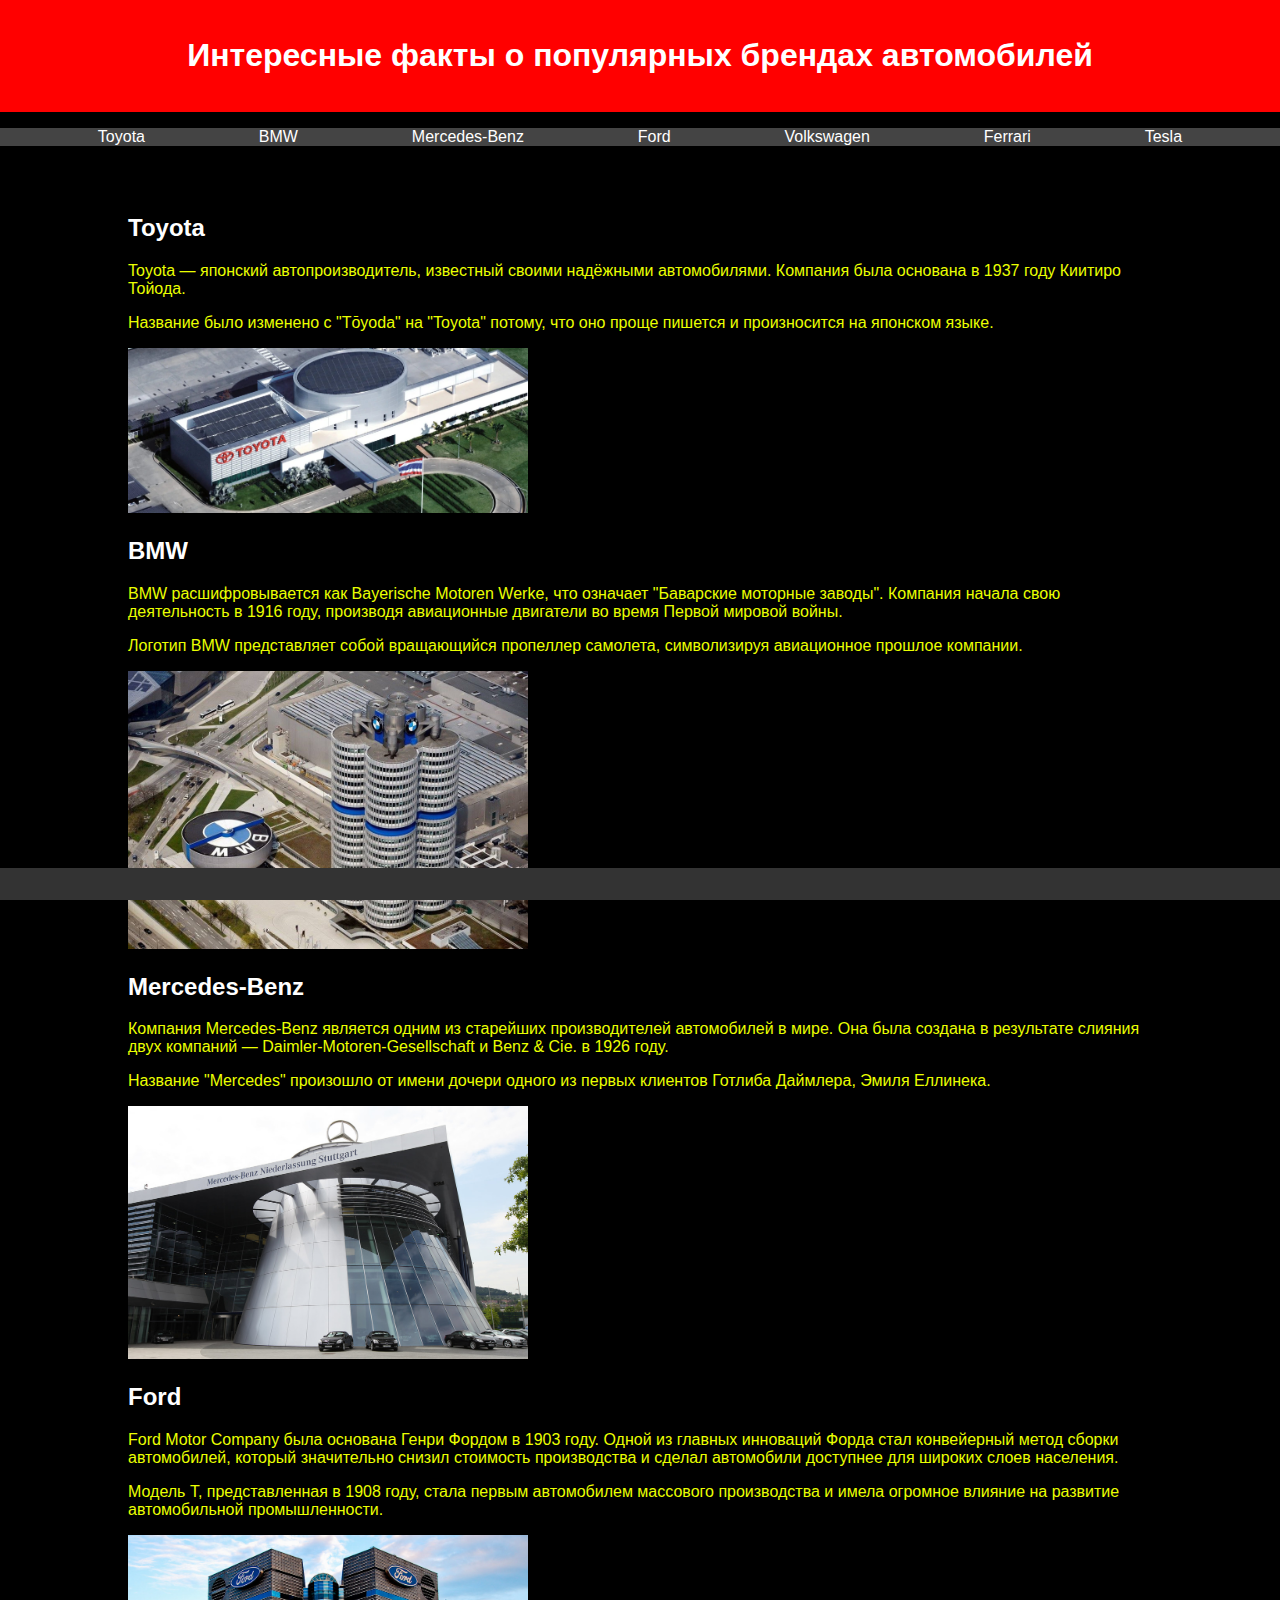
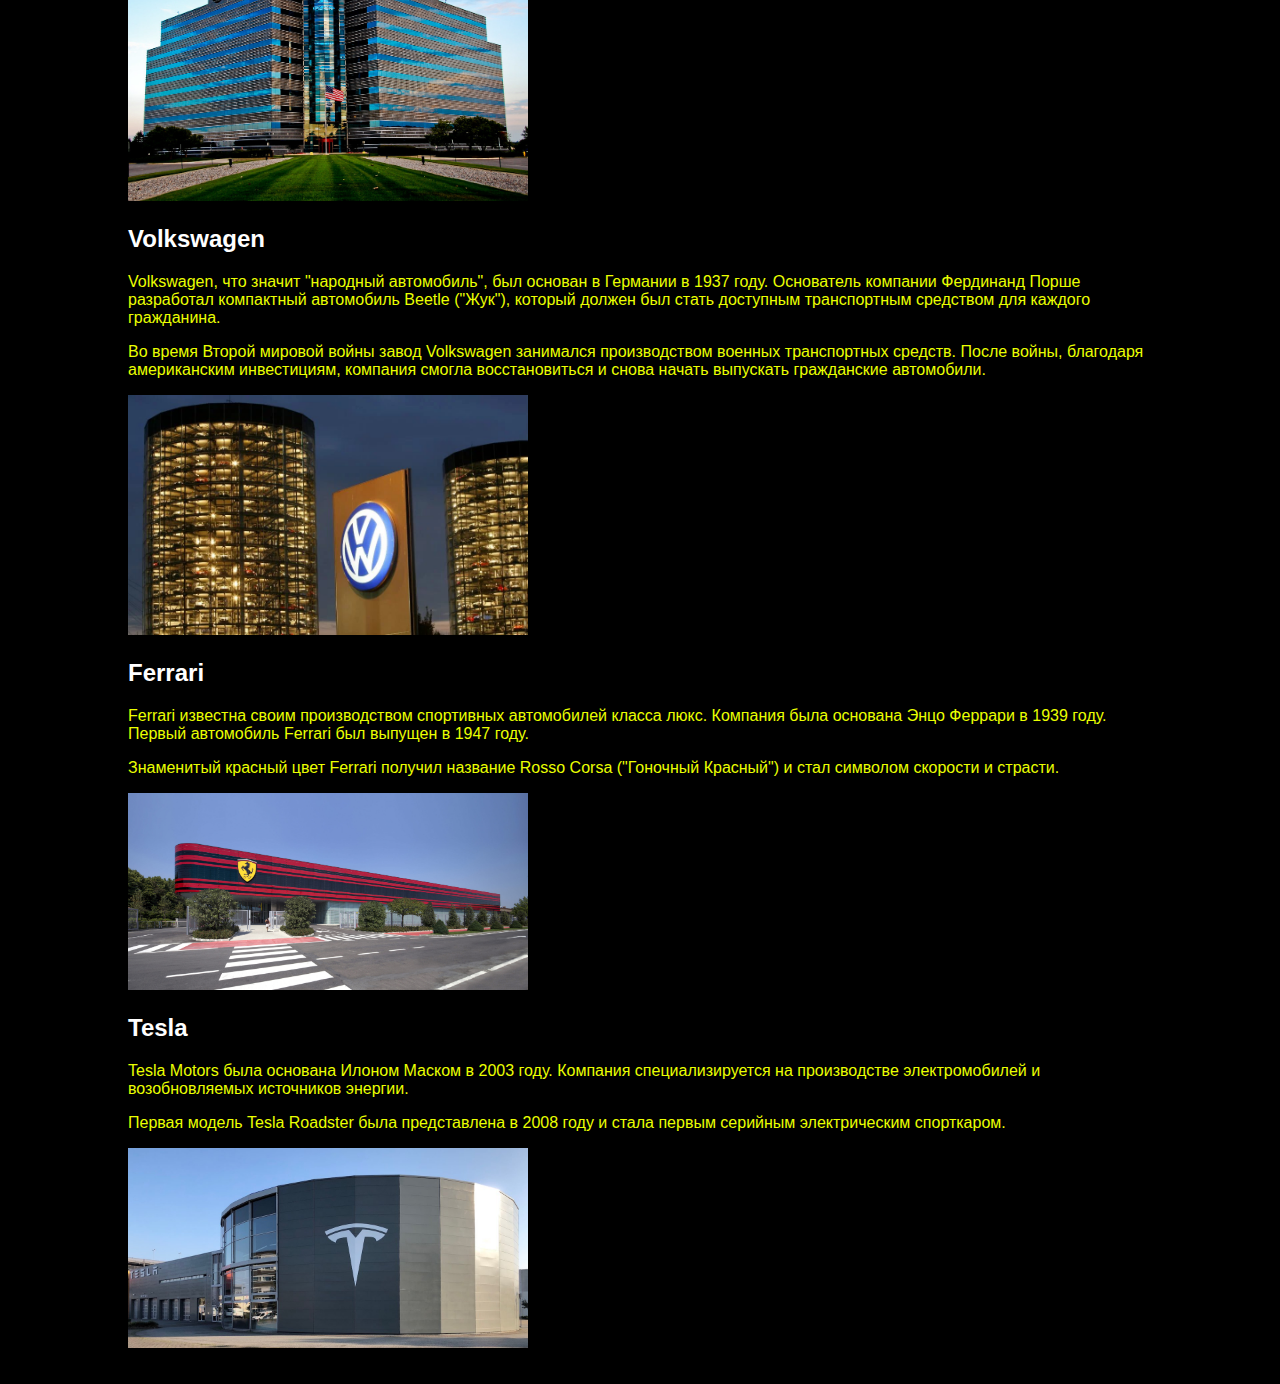
<file: index.html>
<!DOCTYPE html>
<head>
      <meta charset="UTF-8">
      <meta name="viewport" content="width=device-width, initial-scale=1.0">
      <link rel="stylesheet" href="style.css">
      <title>Интересные факты o популярных брендах автомобилей</title>
</head>
<body>
      <header>
          <h1>Интересные факты o популярных брендах автомобилей</h1>
      </header>
      <nav>
          <ul>
              <li><a href="#toyota">Toyota</a></li>
              <li><a href="#bmw">BMW</a></li>
              <li><a href="#mercedes-benz">Mercedes-Benz</a></li>
              <li><a href="#ford">Ford</a></li>
              <li><a href="#volkswagen">Volkswagen</a></li>
              <li><a href="#ferrari">Ferrari</a></li>
              <li><a href="#tesla">Tesla</a></li>
          </ul>
      </nav>
      <div class="container">
          <!-- Toyota -->
          <section id="toyota">
            <h2>Toyota</h2>
            <p>Toyota — японский автопроизводитель, известный своими надёжными автомобилями. Компания была основана в 1937 году Киитиро Тойода.</p>
            <p>Название было изменено c "Tōyoda" на "Toyota" потому, что оно проще пишется и произносится на японском языке.</p>
            <img src="i.jfif" alt="Дилерский центр Toyota" width="400">
        </section>
        
          
          <!-- BMW -->
          <section id="bmw">
              <h2>BMW</h2>
              <p>BMW расшифровывается как Bayerische Motoren Werke, что означает "Баварские моторные заводы". Компания начала свою деятельность в 1916 году, производя авиационные двигатели во время Первой мировой войны.</p>
              <p>Логотип BMW представляет собой вращающийся пропеллер самолета, символизируя авиационное прошлое компании.</p>
              <img src="d179f71s-1920.jpg" alt="Дилерский центр BMW" width="400">
          </section>
          
          <!-- Mercedes-Benz -->
          <section id="mercedes-benz">
              <h2>Mercedes-Benz</h2>
              <p>Компания Mercedes-Benz является одним из старейших производителей автомобилей в мире. Она была создана в результате слияния двух компаний — Daimler-Motoren-Gesellschaft и Benz & Cie. в 1926 году.</p>
              <p>Название "Mercedes" произошло от имени дочери одного из первых клиентов Готлиба Даймлера, Эмиля Еллинека.</p>
              <img src="mercedec_benz.jpg" alt="Дилерский центр Mercedes-Benz" width="400">
          </section>
          
          <!-- Ford -->
          <section id="ford">
              <h2>Ford</h2>
              <p>Ford Motor Company была основана Генри Фордом в 1903 году. Одной из главных инноваций Форда стал конвейерный метод сборки автомобилей, который значительно снизил стоимость производства и сделал автомобили доступнее для широких слоев населения.</p>
              <p>Модель T, представленная в 1908 году, стала первым автомобилем массового производства и имела огромное влияние на развитие автомобильной промышленности.</p>
              <img src="ford.jpg" alt="Дилерский центр Ford" width="400">
            </section>
          
          <!-- Volkswagen -->
          <section id="volkswagen">
              <h2>Volkswagen</h2>
              <p>Volkswagen, что значит "народный автомобиль", был основан в Германии в 1937 году. Основатель компании Фердинанд Порше разработал компактный автомобиль Beetle ("Жук"), который должен был стать доступным транспортным средством для каждого гражданина.</p>
              <p>Bo время Второй мировой войны завод Volkswagen занимался производством военных транспортных средств. После войны, благодаря американским инвестициям, компания смогла восстановиться и снова начать выпускать гражданские автомобили.</p>
              <img src="volkswagen.jfif" alt="Дилерский центр Volkswagen" width="400">
          </section>
          
          <!-- Ferrari -->
          <section id="ferrari">
              <h2>Ferrari</h2>
              <p>Ferrari известна своим производством спортивных автомобилей класса люкс. Компания была основана Энцо Феррари в 1939 году. Первый автомобиль Ferrari был выпущен в 1947 году.</p>
              <p>Знаменитый красный цвет Ferrari получил название Rosso Corsa ("Гоночный Красный") и стал символом скорости и страсти.</p>
              <img src="ferrari.jpg" alt="Дилерский центр Ferrari" width="400">
          </section>
          
          <!-- Tesla -->
          <section id="tesla">
              <h2>Tesla</h2>
              <p>Tesla Motors была основана Илоном Маском в 2003 году. Компания специализируется на производстве электромобилей и возобновляемых источников энергии.</p>
              <p>Первая модель Tesla Roadster была представлена в 2008 году и стала первым серийным электрическим спорткаром.</p>
              <img src="tesla.png" alt="Дилерский центр Ferrari" width="400">
          </section>
      </div>
      <footer>
      </footer>
      <!-- Yandex.Metrika counter -->
<script type="text/javascript">
    (function(m,e,t,r,i,k,a){
        m[i]=m[i]||function(){(m[i].a=m[i].a||[]).push(arguments)};
        m[i].l=1*new Date();
        for (var j = 0; j < document.scripts.length; j++) {if (document.scripts[j].src === r) { return; }}
        k=e.createElement(t),a=e.getElementsByTagName(t)[0],k.async=1,k.src=r,a.parentNode.insertBefore(k,a)
    })(window, document,'script','https://mc.yandex.ru/metrika/tag.js?id=106917932', 'ym');

    ym(106917932, 'init', {ssr:true, webvisor:true, clickmap:true, ecommerce:"dataLayer", referrer: document.referrer, url: location.href, accurateTrackBounce:true, trackLinks:true});
</script>
<noscript><div><img src="https://mc.yandex.ru/watch/106917932" style="position:absolute; left:-9999px;" alt="" /></div></noscript>
<!-- /Yandex.Metrika counter -->
</body>

</html>
</file>
<file: style.css>
body {
    font-family: Arial, sans-serif;
    background-color: #000000;
    color: #eaff00;
    margin: 0;
    padding: 0;
}

header {
    background-color: #ff0000;
    color: white;
    text-align: center;
    padding: 1em 0;
}

nav ul {
    list-style-type: none;
    padding: 0;
    display: flex;
    justify-content: space-evenly;
    background-color: #444;
}

nav a {
    color: white;
    text-decoration: none;
    padding: 1em;
    transition: background-color 0.3s ease;
}

nav a:hover {
    background-color: #555;
}

.container {
    max-width: 80%;
    margin: auto;
    padding: 2em;
}

h2 {
    color: #ffffff;
}

footer {
    background-color: #333;
    color: white;
    text-align: center;
    padding: 1em 0;
    position: fixed;
    bottom: 0;
    width: 100%;
}
</file>
